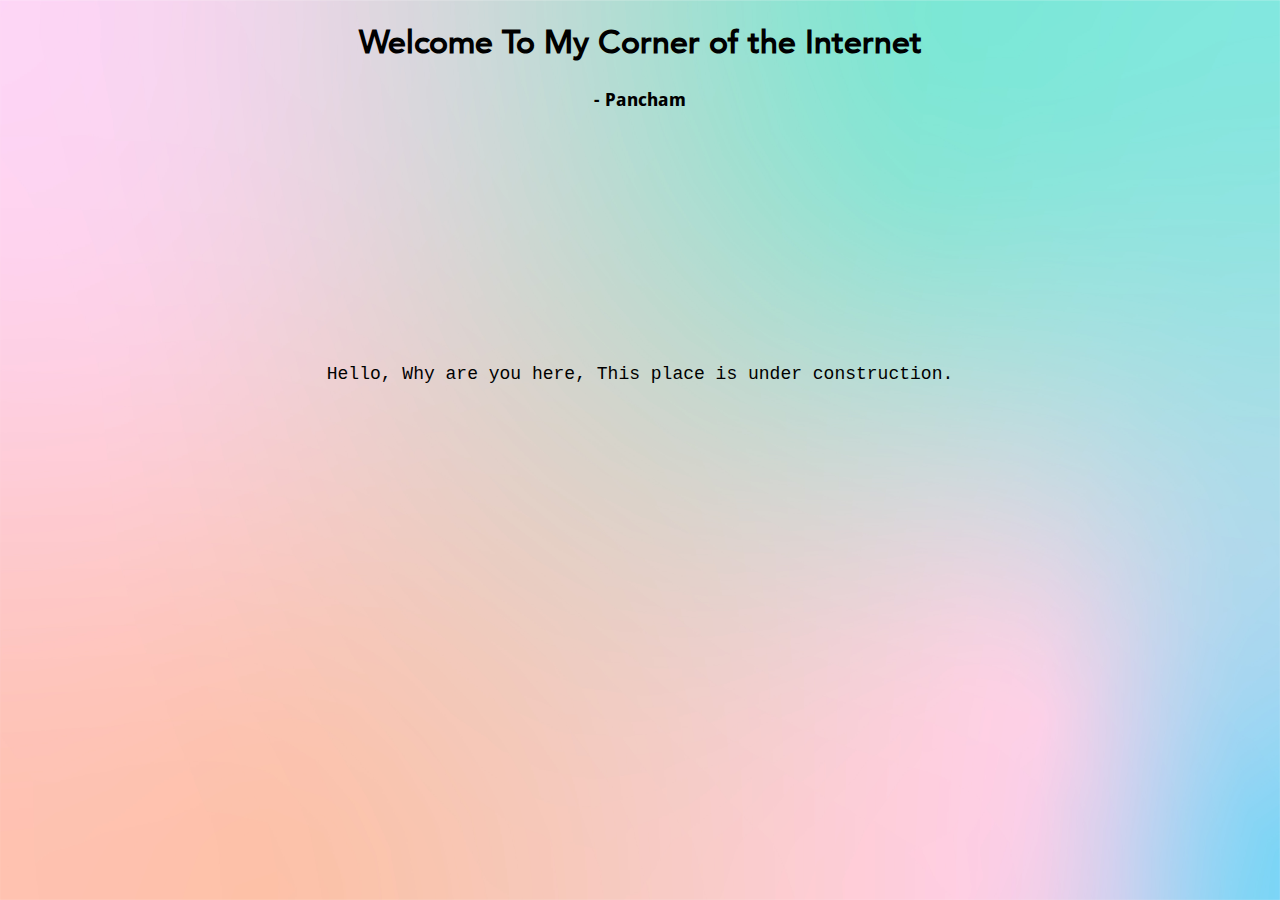
<file: index.html>
<!DOCTYPE html>
<html id="Main">
<head>
    <meta charset="utf-8">
    <title>Panchambhai has a webpage</title>
    <!-- Google Tag Manager -->
    <script>(function(w,d,s,l,i){w[l]=w[l]||[];w[l].push({'gtm.start':
    new Date().getTime(),event:'gtm.js'});var f=d.getElementsByTagName(s)[0],
    j=d.createElement(s),dl=l!='dataLayer'?'&l='+l:'';j.async=true;j.src=
    'https://www.googletagmanager.com/gtm.js?id='+i+dl;f.parentNode.insertBefore(j,f);
    })(window,document,'script','dataLayer','GTM-5GHZQGZJ');</script>
    <!-- End Google Tag Manager -->
    
    <link rel="stylesheet" type="text/css" href="./pancham.css">
    <link href="https://fonts.googleapis.com/css2?family=Noto+Sans+Display&display=swap" rel="stylesheet">
</head>
<body>
        <!-- Google Tag Manager (noscript) -->
    <noscript><iframe src="https://www.googletagmanager.com/ns.html?id=GTM-5GHZQGZJ"
    height="0" width="0" style="display:none;visibility:hidden"></iframe></noscript>
    <!-- End Google Tag Manager (noscript) -->
<header>
<h1 id="title">Welcome To My Corner of the Internet</h1>
<h2 id="sub_title"> - Pancham</h2>
</header>
<div id="text"> 
  Hello, Why are you here, This place is under construction.  
</div>

</body>


</html>
</file>
<file: pancham.css>
html{
	font-size: 12px;
	background-image: url("pancham_bg.jpg");
    background-attachment: fixed;
    background-size: 100% 100%

	}
    
@import url('https://fonts.googleapis.com/css2?family=Noto+Sans+Display&display=swap');
@font-face {
    font-family: 'Avenir-Medium';
    src: url("Avenir-Medium.ttf") format('truetype');
    font-weight: normal;
    font-style: normal;
}

#title{
    font-family: 'Avenir-Medium';
    font-size:xx-large ;
    display: block;
    text-align: center;
}

#sub_title{
    font-family:'Noto Sans Display';
    font-size: large;
    display: block;
    text-align: center;
    offset-position: 10%;

}

#text{
    font-family: 'Courier New', Courier, monospace;
    font-size: large;
    display: block;
    text-align: center;
    margin-top: 20%;
    margin-bottom: 10%;
}
</file>
